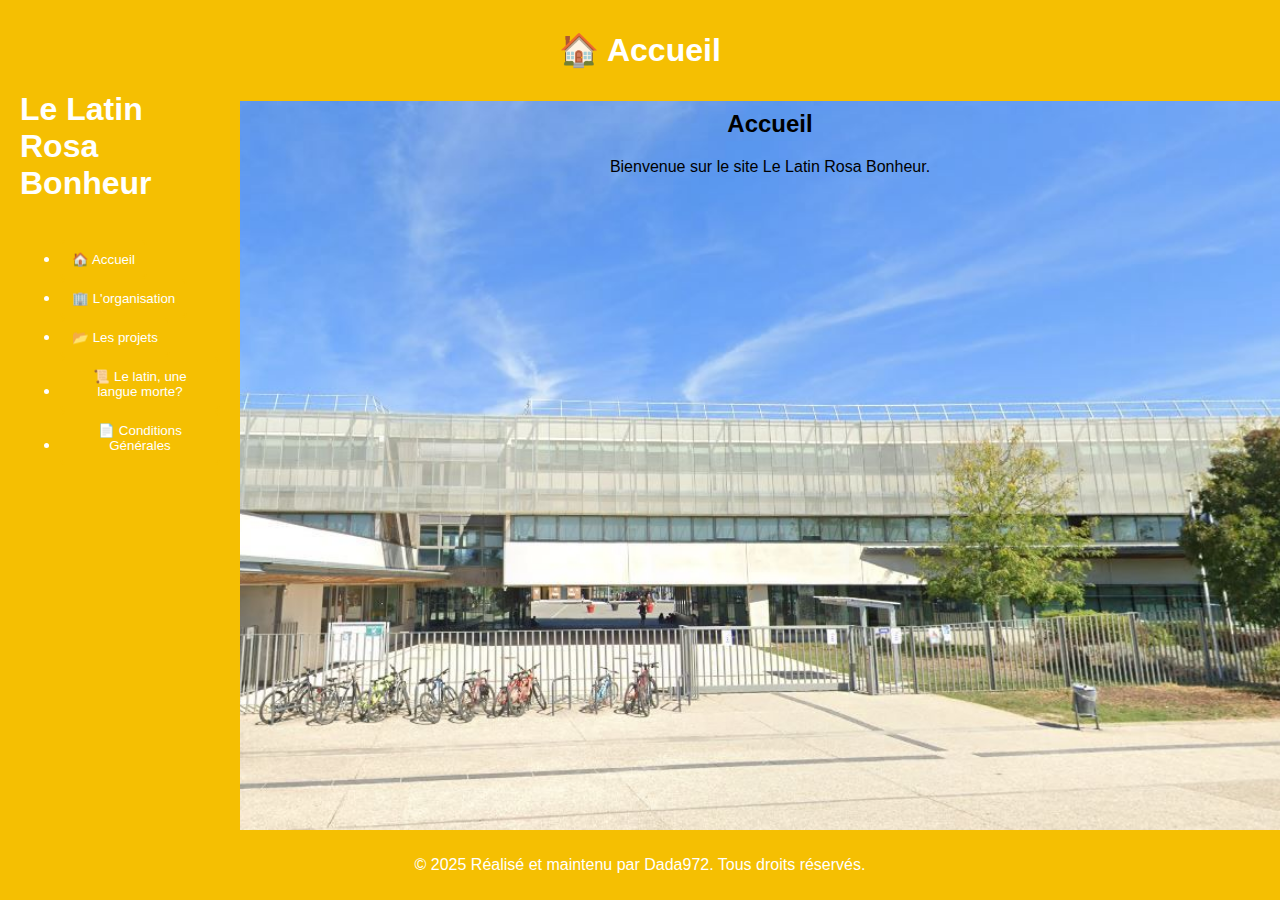
<file: index.html>
<!DOCTYPE html>
<html lang="fr">
<head>
    <meta charset="UTF-8">
    <meta name="viewport" content="width=device-width, initial-scale=1.0">
    <title>Le Latin Rosa Bonheur</title>
    <link rel="stylesheet" href="css/styles.css">
</head>
<body>
    <header>
        <h1>🏠 Accueil</h1>
    </header>
    <aside class="sidebar">
        <h1>Le Latin Rosa Bonheur</h1>
        <ul>
            <li><button onclick="location.href='index.html'">🏠 Accueil</button></li>
            <li><button onclick="location.href='organisation.html'">🏢 L'organisation</button></li>
            <li><button onclick="location.href='projets.html'">📂 Les projets</button></li>
            <li><button onclick="location.href='latin.html'">📜 Le latin, une langue morte?</button></li>
            <li><button onclick="location.href='conditions.html'">📄 Conditions Générales</button></li>
        </ul>
    </aside>
    <main>
        <section id="accueil">
            <h2>Accueil</h2>
            <p>Bienvenue sur le site Le Latin Rosa Bonheur.</p>
        </section>
    </main>
    <footer>
        <p>&copy; 2025 Réalisé et maintenu par Dada972. Tous droits réservés.</p>
    </footer>
    <script src="js/scripts.js"></script>
</body>
</html>
</file>
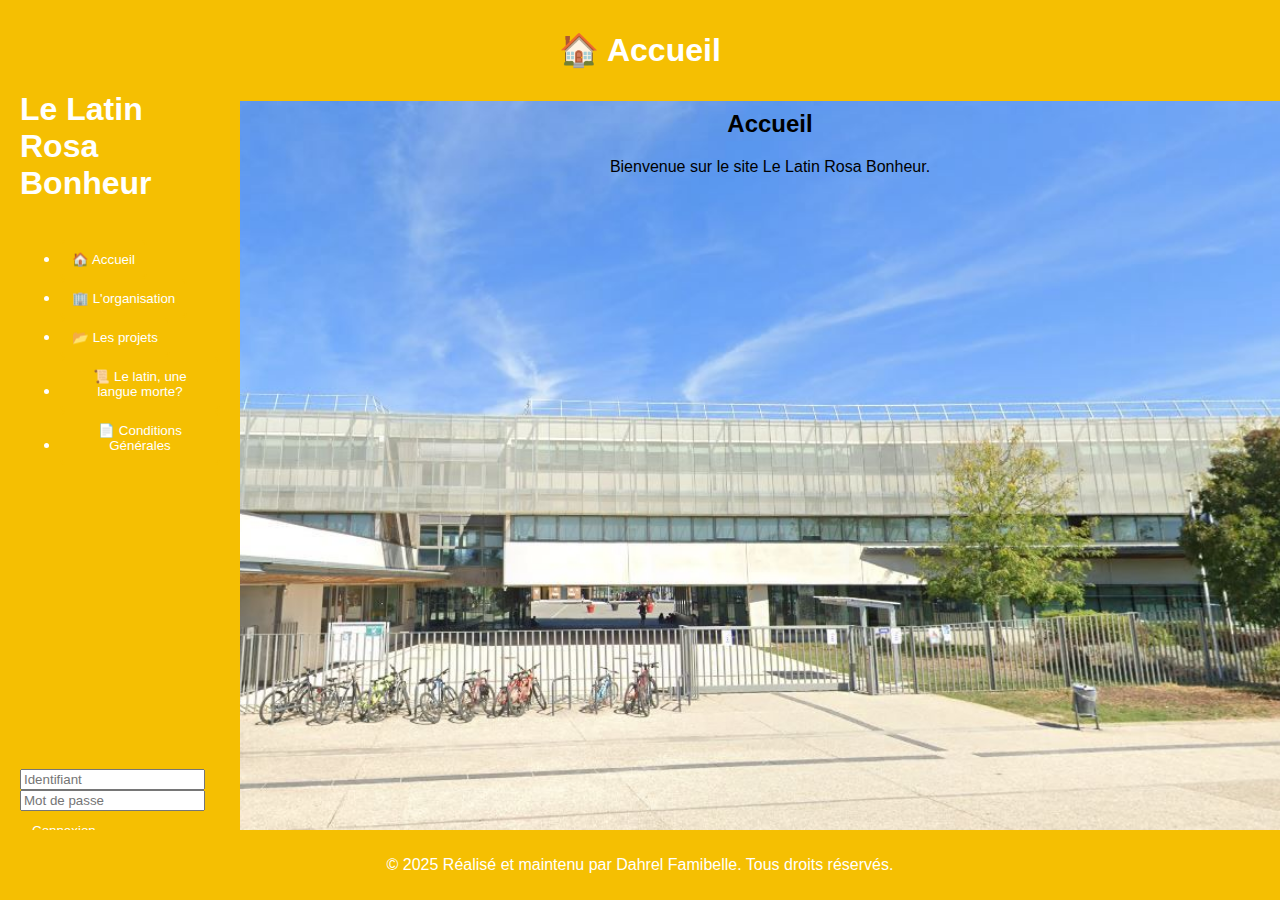
<file: rosa-bonheur/index.html>
<!DOCTYPE html>
<html lang="fr">
<head>
    <meta charset="UTF-8">
    <meta name="viewport" content="width=device-width, initial-scale=1.0">
    <title>Le Latin Rosa Bonheur</title>
    <link rel="stylesheet" href="css/styles.css">
</head>
<body>
    <header>
        <h1>🏠 Accueil</h1>
    </header>
    <aside class="sidebar">
        <h1>Le Latin Rosa Bonheur</h1>
        <ul>
            <li><button onclick="location.href='index.html'">🏠 Accueil</button></li>
            <li><button onclick="location.href='organisation.html'">🏢 L'organisation</button></li>
            <li><button onclick="location.href='projets.html'">📂 Les projets</button></li>
            <li><button onclick="location.href='latin.html'">📜 Le latin, une langue morte?</button></li>
            <li><button onclick="location.href='conditions.html'">📄 Conditions Générales</button></li>
        </ul>
        <div class="connexion">
            <form id="loginForm" class="login-form">
                <input type="text" placeholder="Identifiant" class="username" required>
                <input type="password" placeholder="Mot de passe" class="password" required>
                <button type="submit" class="connexion-button">Connexion</button>
            </form>
        </div>
    </aside>
    <main>
        <section id="accueil">
            <h2>Accueil</h2>
            <p>Bienvenue sur le site Le Latin Rosa Bonheur.</p>
        </section>
    </main>
    <footer>
        <p>&copy; 2025 Réalisé et maintenu par Dahrel Famibelle. Tous droits réservés.</p>
    </footer>
    <script src="js/scripts.js"></script>
</body>
</html>
</file>
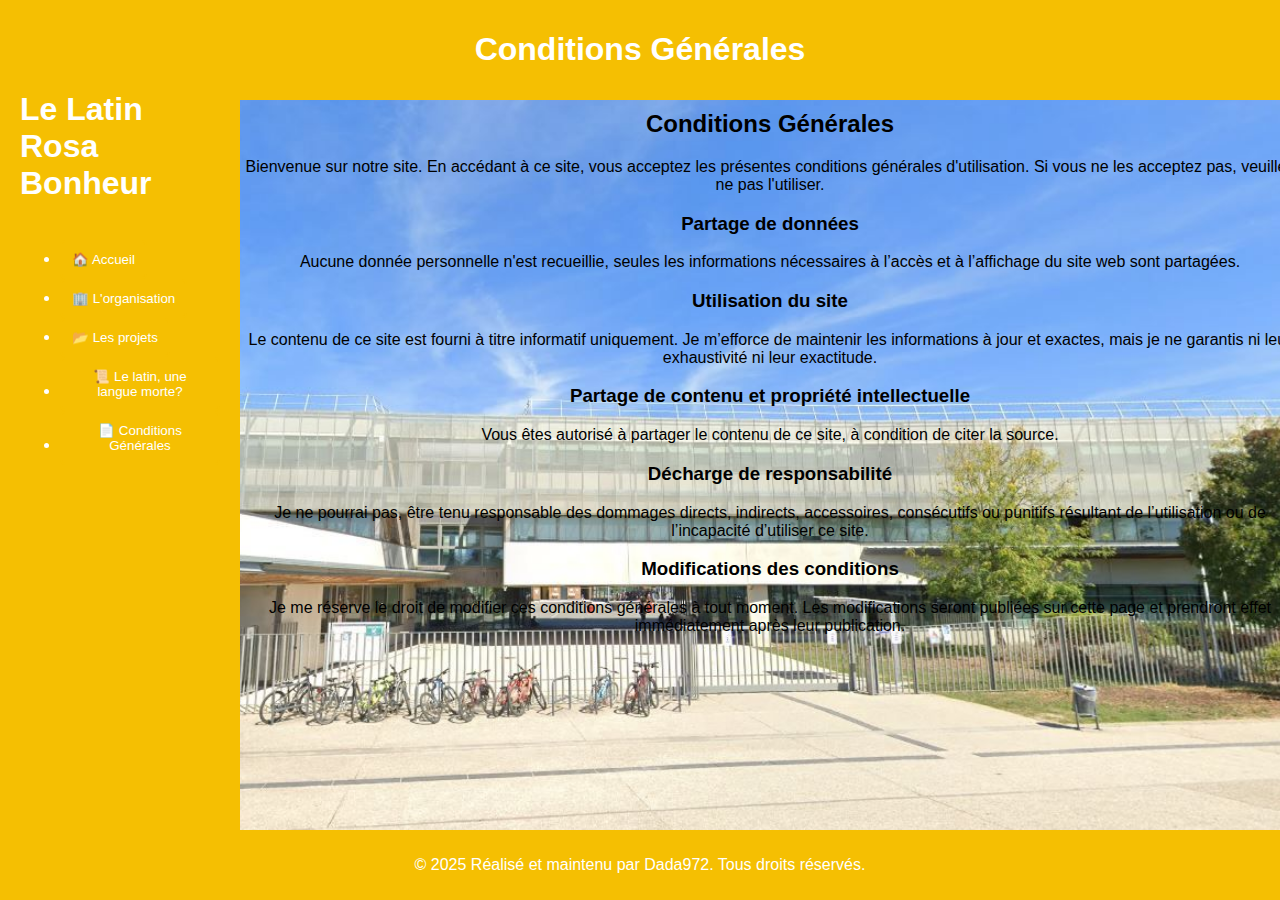
<file: conditions.html>
<!DOCTYPE html>
<html lang="fr">
<head>
    <meta charset="UTF-8">
    <meta name="viewport" content="width=device-width, initial-scale=1.0">
    <title>Conditions Générales</title>
    <link rel="stylesheet" href="css/styles.css">
</head>
<body>
    <header>
        <h1>Conditions Générales</h1>
    </header>
    <aside class="sidebar">
        <h1>Le Latin Rosa Bonheur</h1>
        <ul>
            <li><button onclick="location.href='index.html'">🏠 Accueil</button></li>
            <li><button onclick="location.href='organisation.html'">🏢 L'organisation</button></li>
            <li><button onclick="location.href='projets.html'">📂 Les projets</button></li>
            <li><button onclick="location.href='latin.html'">📜 Le latin, une langue morte?</button></li>
            <li><button onclick="location.href='conditions.html'">📄 Conditions Générales</button></li>
        </ul>
    </aside>
    <main>
        <section id="conditions">
            <h2>Conditions Générales</h2>

            <p>Bienvenue sur notre site. En accédant à ce site, vous acceptez les présentes conditions générales d'utilisation. Si vous ne les acceptez pas, veuillez ne pas l'utiliser.</p>
            
            <h3>Partage de données</h3>
            <p>Aucune donnée personnelle n'est recueillie, seules les informations nécessaires à l’accès et à l’affichage du site web sont partagées.</p>
            
            <h3>Utilisation du site</h3>
            <p>Le contenu de ce site est fourni à titre informatif uniquement. Je m’efforce de maintenir les informations à jour et exactes, mais je ne garantis ni leur exhaustivité ni leur exactitude.</p>
            
            <h3>Partage de contenu et propriété intellectuelle</h3>
            <p>Vous êtes autorisé à partager le contenu de ce site, à condition de citer la source.</p>
            
            <h3>Décharge de responsabilité</h3>
            <p>Je ne pourrai pas, être tenu responsable des dommages directs, indirects, accessoires, consécutifs ou punitifs résultant de l’utilisation ou de l’incapacité d’utiliser ce site.</p>
            
            <h3>Modifications des conditions</h3>
            <p>Je me réserve le droit de modifier ces conditions générales à tout moment. Les modifications seront publiées sur cette page et prendront effet immédiatement après leur publication.</p>
            
        </section>
    </main>
    <footer>
        <p>&copy; 2025 Réalisé et maintenu par Dada972. Tous droits réservés.</p>
    </footer>
</body>
</html>
</file>
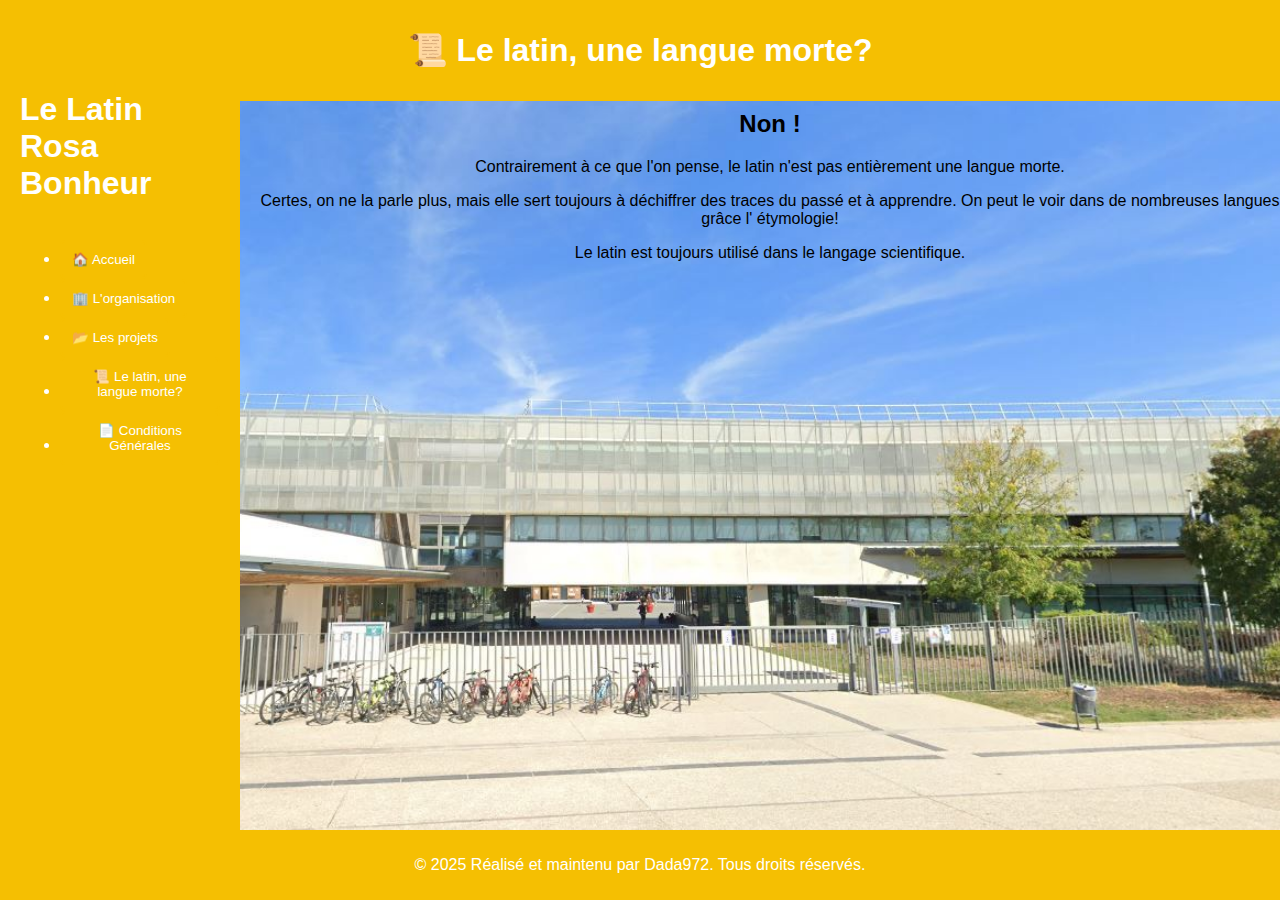
<file: latin.html>
<!DOCTYPE html>
<html lang="fr">
<head>
    <meta charset="UTF-8">
    <meta name="viewport" content="width=device-width, initial-scale=1.0">
    <title>📜 Le latin, une langue morte?</title>
    <link rel="stylesheet" href="css/styles.css">
</head>
<body>
    <header>
        <h1>📜 Le latin, une langue morte?</h1>
    </header>
    <aside class="sidebar">
        <h1>Le Latin Rosa Bonheur</h1>
        <ul>
            <li><button onclick="location.href='index.html'">🏠 Accueil</button></li>
            <li><button onclick="location.href='organisation.html'">🏢 L'organisation</button></li>
            <li><button onclick="location.href='projets.html'">📂 Les projets</button></li>
            <li><button onclick="location.href='latin.html'">📜 Le latin, une langue morte?</button></li>
            <li><button onclick="location.href='conditions.html'">📄 Conditions Générales</button></li>
        </ul>
    </aside>
    <main>
        <section id="accueil">
            <h2>Non !</h2>

            <p>Contrairement à ce que l'on pense, le latin n'est pas entièrement une langue morte.</p>
            
            <p>Certes, on ne la parle plus, mais elle sert toujours à déchiffrer des traces du passé et à apprendre. On peut le voir dans de nombreuses langues grâce l'
                étymologie!</p>
            
            <p>Le latin est toujours utilisé dans le langage scientifique.</p>
            
        </section>
    </main>
    <footer>
        <p>&copy; 2025 Réalisé et maintenu par Dada972. Tous droits réservés.</p>
    </footer>
    <script src="js/scripts.js"></script>
</body>
</html>
</file>
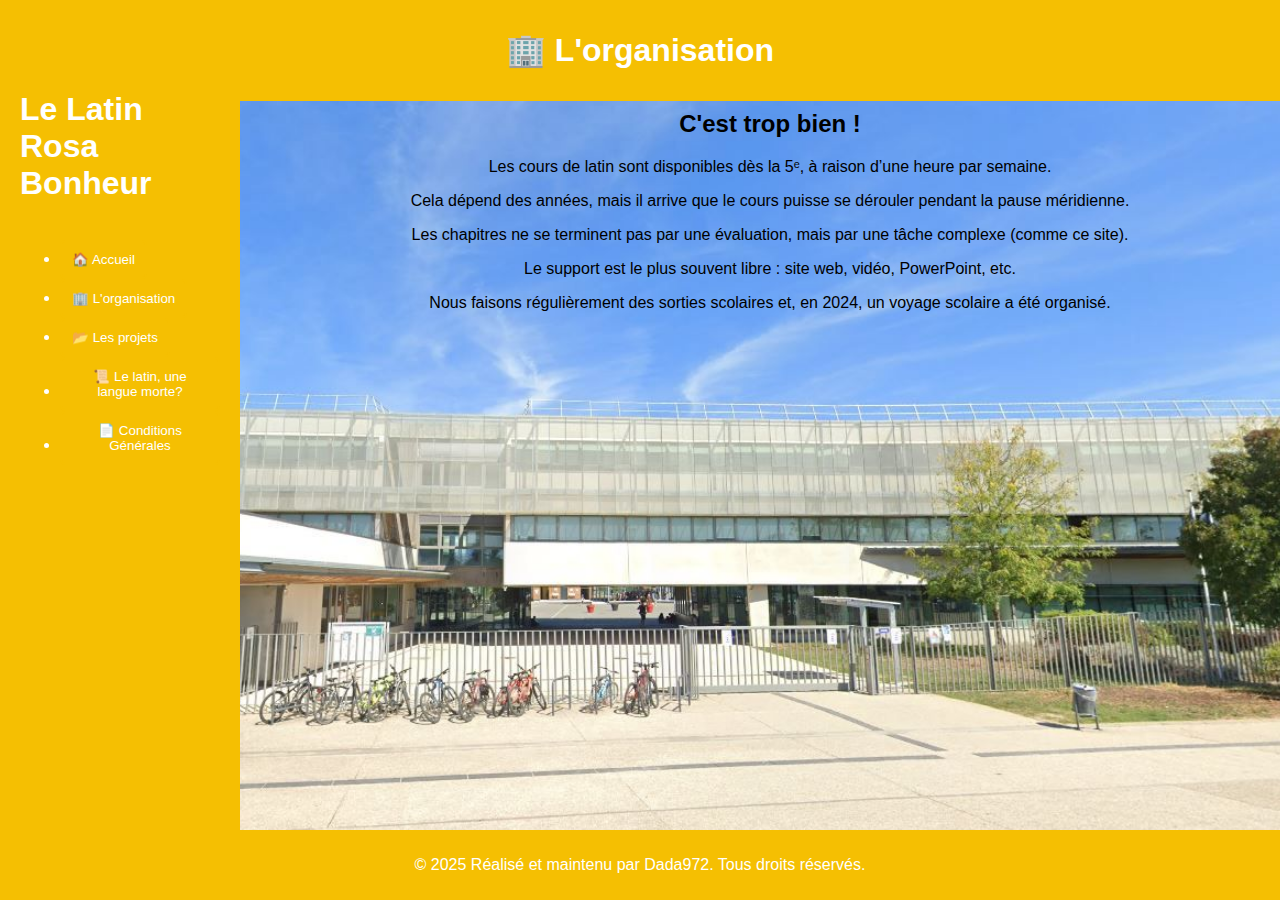
<file: organisation.html>
<!DOCTYPE html>
<html lang="fr">
<head>
    <meta charset="UTF-8">
    <meta name="viewport" content="width=device-width, initial-scale=1.0">
    <title>🏢 L'organisation</title>
    <link rel="stylesheet" href="css/styles.css">
</head>
<body>
    <header>
        <h1>🏢 L'organisation</h1>
    </header>
    <aside class="sidebar">
        <h1>Le Latin Rosa Bonheur</h1>
        <ul>
            <li><button onclick="location.href='index.html'">🏠 Accueil</button></li>
            <li><button onclick="location.href='organisation.html'">🏢 L'organisation</button></li>
            <li><button onclick="location.href='projets.html'">📂 Les projets</button></li>
            <li><button onclick="location.href='latin.html'">📜 Le latin, une langue morte?</button></li>
            <li><button onclick="location.href='conditions.html'">📄 Conditions Générales</button></li>
        </ul>
    </aside>
    <main>
        <section id="accueil">
            <h2>C'est trop bien !</h2>

<p>Les cours de latin sont disponibles dès la 5ᵉ, à raison d’une heure par semaine.</p>

<p>Cela dépend des années, mais il arrive que le cours puisse se dérouler pendant la pause méridienne.</p>

<p>Les chapitres ne se terminent pas par une évaluation, mais par une tâche complexe (comme ce site).</p>

<p>Le support est le plus souvent libre : site web, vidéo, PowerPoint, etc.</p>

<p>Nous faisons régulièrement des sorties scolaires et, en 2024, un voyage scolaire a été organisé.</p>

        </section>
    </main>
    <footer>
        <p>&copy; 2025 Réalisé et maintenu par Dada972. Tous droits réservés.</p>
    </footer>
    <script src="js/scripts.js"></script>
</body>
</html>
</file>
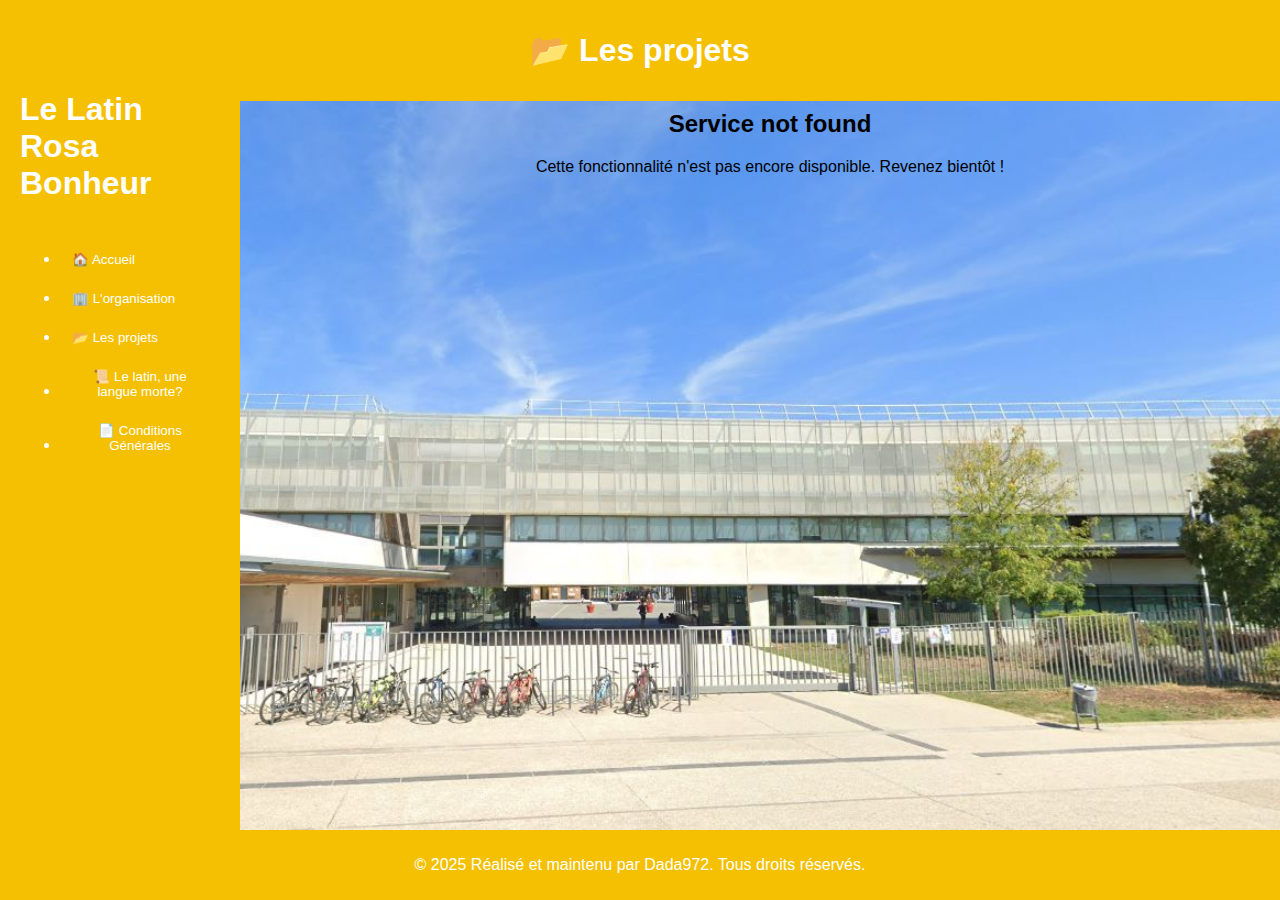
<file: projets.html>
<!DOCTYPE html>
<html lang="fr">
<head>
    <meta charset="UTF-8">
    <meta name="viewport" content="width=device-width, initial-scale=1.0">
    <title>📂 Les projets</title>
    <link rel="stylesheet" href="css/styles.css">
</head>
<body>
    <header>
        <h1>📂 Les projets</h1>
    </header>
    <aside class="sidebar">
        <h1>Le Latin Rosa Bonheur</h1>
        <ul>
            <li><button onclick="location.href='index.html'">🏠 Accueil</button></li>
            <li><button onclick="location.href='organisation.html'">🏢 L'organisation</button></li>
            <li><button onclick="location.href='projets.html'">📂 Les projets</button></li>
            <li><button onclick="location.href='latin.html'">📜 Le latin, une langue morte?</button></li>
            <li><button onclick="location.href='conditions.html'">📄 Conditions Générales</button></li>
        </ul>
    </aside>
    <main>
        <section id="accueil">
            <h2>Service not found</h2>
            <p>Cette fonctionnalité n'est pas encore disponible. Revenez bientôt !</p>
        </section>
    </main>
    <footer>
        <p>&copy; 2025 Réalisé et maintenu par Dada972. Tous droits réservés.</p>
    </footer>
    <script src="js/scripts.js"></script>
</body>
</html>
</file>
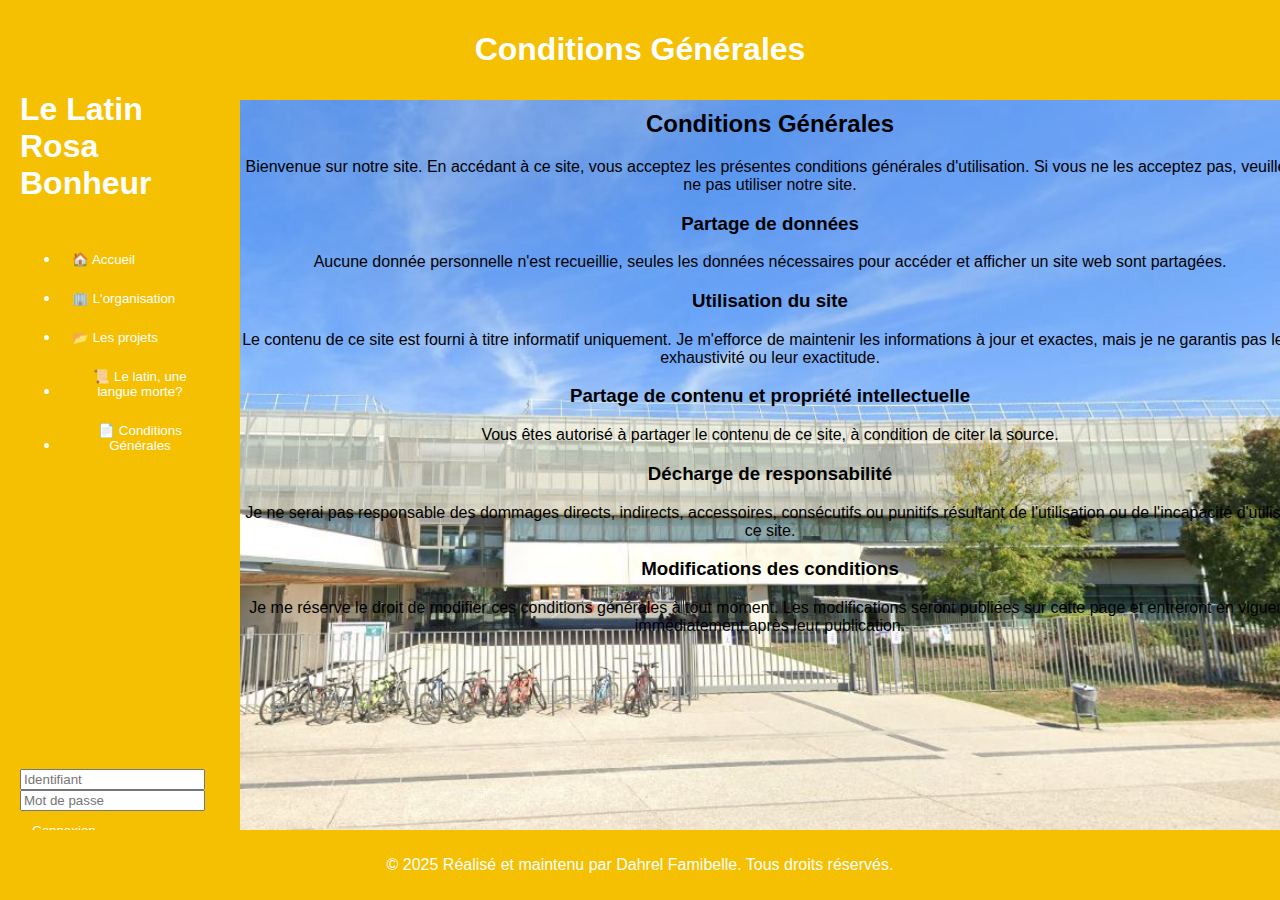
<file: rosa-bonheur/conditions.html>
<!DOCTYPE html>
<html lang="fr">
<head>
    <meta charset="UTF-8">
    <meta name="viewport" content="width=device-width, initial-scale=1.0">
    <title>Conditions Générales</title>
    <link rel="stylesheet" href="css/styles.css">
</head>
<body>
    <header>
        <h1>Conditions Générales</h1>
    </header>
    <aside class="sidebar">
        <h1>Le Latin Rosa Bonheur</h1>
        <ul>
            <li><button onclick="location.href='index.html'">🏠 Accueil</button></li>
            <li><button onclick="location.href='organisation.html'">🏢 L'organisation</button></li>
            <li><button onclick="location.href='projets.html'">📂 Les projets</button></li>
            <li><button onclick="location.href='latin.html'">📜 Le latin, une langue morte?</button></li>
            <li><button onclick="location.href='conditions.html'">📄 Conditions Générales</button></li>
        </ul>
        <div class="connexion">
            <form id="loginForm" class="login-form">
                <input type="text" placeholder="Identifiant" class="username" required>
                <input type="password" placeholder="Mot de passe" class="password" required>
                <button type="submit" class="connexion-button">Connexion</button>
            </form>
        </div>
    </aside>
    <main>
        <section id="conditions">
            <h2>Conditions Générales</h2>
            <p>Bienvenue sur notre site. En accédant à ce site, vous acceptez les présentes conditions générales d'utilisation. Si vous ne les acceptez pas, veuillez ne pas utiliser notre site.</p>
        
            <h3>Partage de données</h3>
            <p>Aucune donnée personnelle n'est recueillie, seules les données nécessaires pour accéder et afficher un site web sont partagées.</p>
        
            <h3>Utilisation du site</h3>
            <p>Le contenu de ce site est fourni à titre informatif uniquement. Je m'efforce de maintenir les informations à jour et exactes, mais je ne garantis pas leur exhaustivité ou leur exactitude.</p>
        
            <h3>Partage de contenu et propriété intellectuelle</h3>
            <p>Vous êtes autorisé à partager le contenu de ce site, à condition de citer la source.</p>
        
            <h3>Décharge de responsabilité</h3>
            <p>Je ne serai pas responsable des dommages directs, indirects, accessoires, consécutifs ou punitifs résultant de l'utilisation ou de l'incapacité d'utiliser ce site.</p>
        
            <h3>Modifications des conditions</h3>
            <p>Je me réserve le droit de modifier ces conditions générales à tout moment. Les modifications seront publiées sur cette page et entreront en vigueur immédiatement après leur publication.</p>
        </section>
    </main>
    <footer>
        <p>&copy; 2025 Réalisé et maintenu par Dahrel Famibelle. Tous droits réservés.</p>
    </footer>
</body>
</html>
</file>
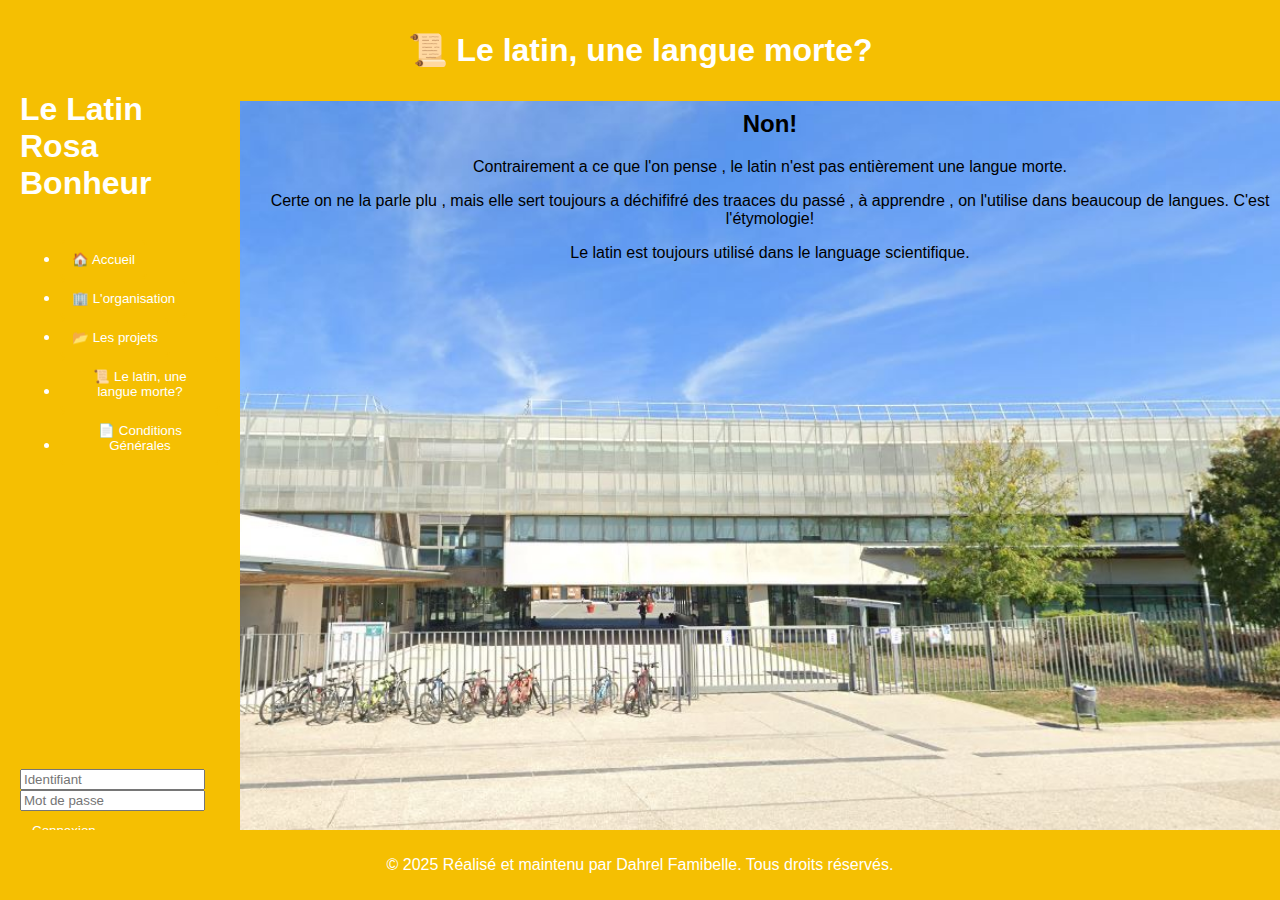
<file: rosa-bonheur/latin.html>
<!DOCTYPE html>
<html lang="fr">
<head>
    <meta charset="UTF-8">
    <meta name="viewport" content="width=device-width, initial-scale=1.0">
    <title>📜 Le latin, une langue morte?</title>
    <link rel="stylesheet" href="css/styles.css">
</head>
<body>
    <header>
        <h1>📜 Le latin, une langue morte?</h1>
    </header>
    <aside class="sidebar">
        <h1>Le Latin Rosa Bonheur</h1>
        <ul>
            <li><button onclick="location.href='index.html'">🏠 Accueil</button></li>
            <li><button onclick="location.href='organisation.html'">🏢 L'organisation</button></li>
            <li><button onclick="location.href='projets.html'">📂 Les projets</button></li>
            <li><button onclick="location.href='latin.html'">📜 Le latin, une langue morte?</button></li>
            <li><button onclick="location.href='conditions.html'">📄 Conditions Générales</button></li>
        </ul>
        <div class="connexion">
            <form id="loginForm" class="login-form">
                <input type="text" placeholder="Identifiant" class="username" required>
                <input type="password" placeholder="Mot de passe" class="password" required>
                <button type="submit" class="connexion-button">Connexion</button>
            </form>
        </div>
    </aside>
    <main>
        <section id="accueil">
            <h2>Non!</h2>
            <p>Contrairement a ce que l'on pense , le latin n'est pas entièrement une langue morte.</p>
            <p> Certe on ne la parle plu , mais elle sert toujours a déchififré des traaces du passé , à apprendre , on l'utilise dans beaucoup de langues. C'est l'étymologie!</p>
            <P>Le latin est toujours utilisé dans le language scientifique. </P>
        </section>
    </main>
    <footer>
        <p>&copy; 2025 Réalisé et maintenu par Dahrel Famibelle. Tous droits réservés.</p>
    </footer>
    <script src="js/scripts.js"></script>
</body>
</html>
</file>
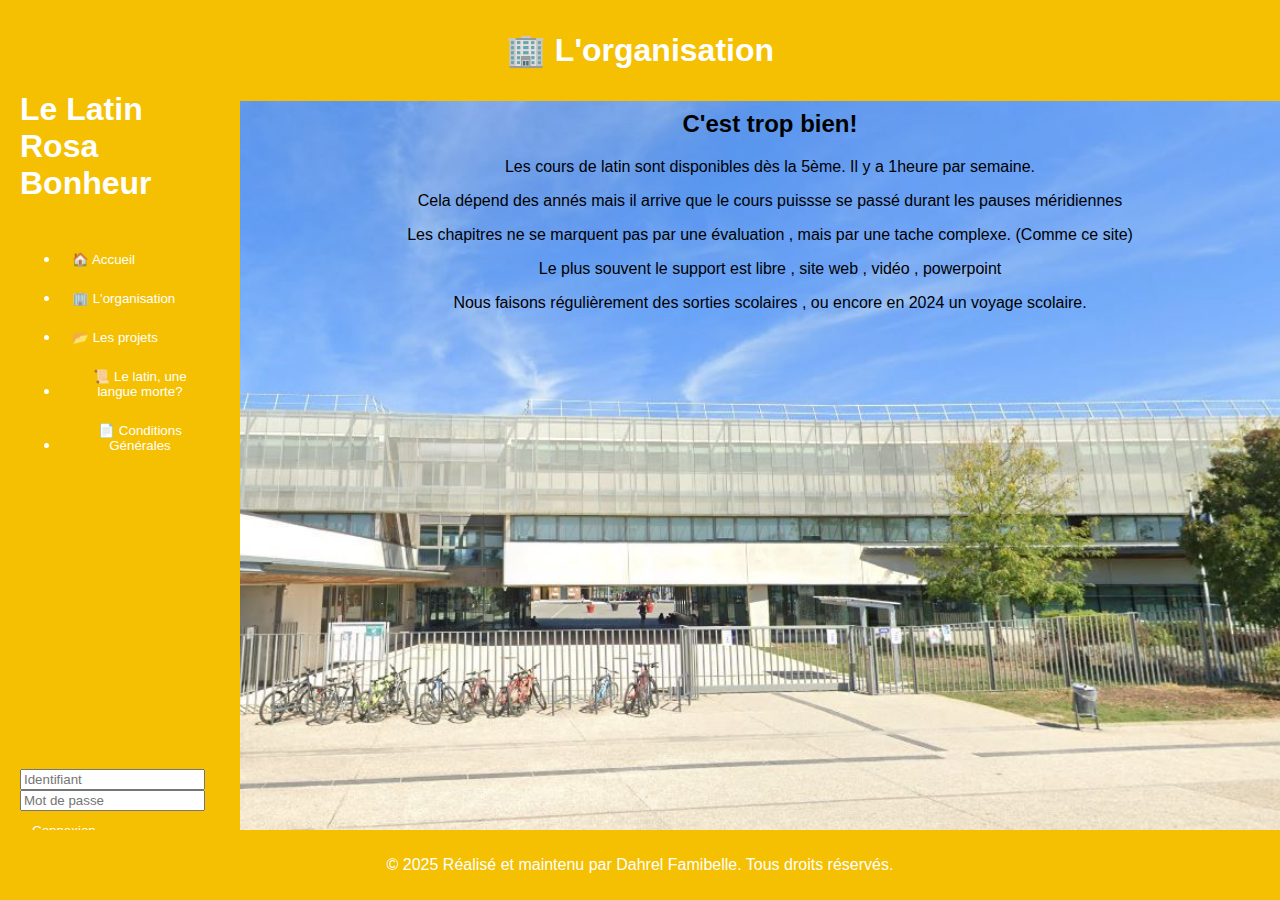
<file: rosa-bonheur/organisation.html>
<!DOCTYPE html>
<html lang="fr">
<head>
    <meta charset="UTF-8">
    <meta name="viewport" content="width=device-width, initial-scale=1.0">
    <title>🏢 L'organisation</title>
    <link rel="stylesheet" href="css/styles.css">
</head>
<body>
    <header>
        <h1>🏢 L'organisation</h1>
    </header>
    <aside class="sidebar">
        <h1>Le Latin Rosa Bonheur</h1>
        <ul>
            <li><button onclick="location.href='index.html'">🏠 Accueil</button></li>
            <li><button onclick="location.href='organisation.html'">🏢 L'organisation</button></li>
            <li><button onclick="location.href='projets.html'">📂 Les projets</button></li>
            <li><button onclick="location.href='latin.html'">📜 Le latin, une langue morte?</button></li>
            <li><button onclick="location.href='conditions.html'">📄 Conditions Générales</button></li>
        </ul>
        <div class="connexion">
            <form id="loginForm" class="login-form">
                <input type="text" placeholder="Identifiant" class="username" required>
                <input type="password" placeholder="Mot de passe" class="password" required>
                <button type="submit" class="connexion-button">Connexion</button>
            </form>
        </div>
    </aside>
    <main>
        <section id="accueil">
            <h2>C'est trop bien!</h2>
            <p>Les cours de latin sont disponibles dès la 5ème. Il y a 1heure par semaine.</p>
            <p>Cela dépend des annés mais il arrive que le cours puissse se passé durant les pauses méridiennes</p>
            <p>Les chapitres ne se marquent pas par une évaluation , mais par une tache complexe. (Comme ce site) </p>
            <p>Le plus souvent le support est libre , site web , vidéo , powerpoint</p>
            <p>Nous faisons régulièrement des sorties scolaires , ou encore en 2024 un voyage scolaire.</p>
       
        </section>
    </main>
    <footer>
        <p>&copy; 2025 Réalisé et maintenu par Dahrel Famibelle. Tous droits réservés.</p>
    </footer>
    <script src="js/scripts.js"></script>
</body>
</html>
</file>
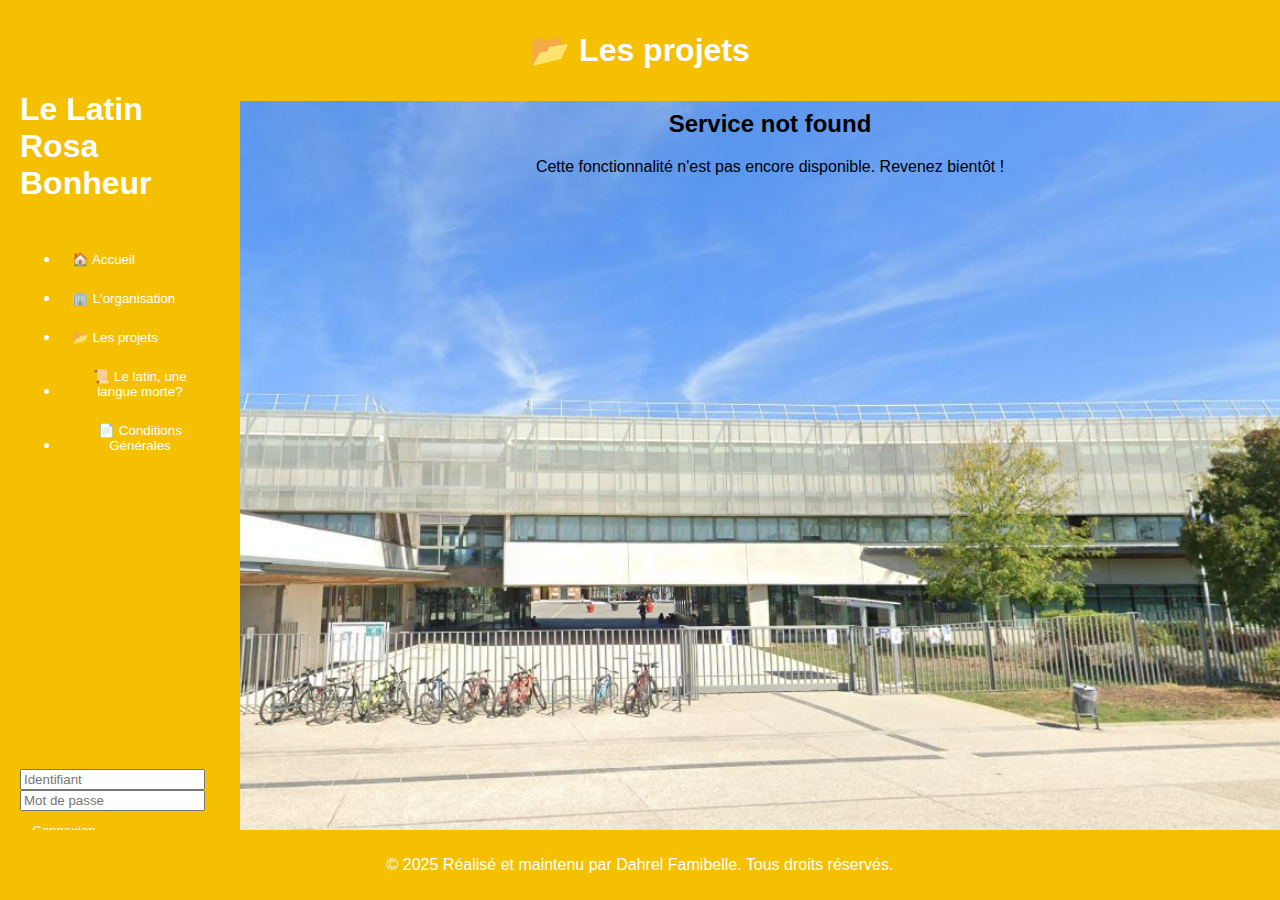
<file: rosa-bonheur/projets.html>
<!DOCTYPE html>
<html lang="fr">
<head>
    <meta charset="UTF-8">
    <meta name="viewport" content="width=device-width, initial-scale=1.0">
    <title>📂 Les projets</title>
    <link rel="stylesheet" href="css/styles.css">
</head>
<body>
    <header>
        <h1>📂 Les projets</h1>
    </header>
    <aside class="sidebar">
        <h1>Le Latin Rosa Bonheur</h1>
        <ul>
            <li><button onclick="location.href='index.html'">🏠 Accueil</button></li>
            <li><button onclick="location.href='organisation.html'">🏢 L'organisation</button></li>
            <li><button onclick="location.href='projets.html'">📂 Les projets</button></li>
            <li><button onclick="location.href='latin.html'">📜 Le latin, une langue morte?</button></li>
            <li><button onclick="location.href='conditions.html'">📄 Conditions Générales</button></li>
        </ul>
        <div class="connexion">
            <form id="loginForm" class="login-form">
                <input type="text" placeholder="Identifiant" class="username" required>
                <input type="password" placeholder="Mot de passe" class="password" required>
                <button type="submit" class="connexion-button">Connexion</button>
            </form>
        </div>
    </aside>
    <main>
        <section id="accueil">
            <h2>Service not found</h2>
            <p>Cette fonctionnalité n'est pas encore disponible. Revenez bientôt !</p>
        </section>
    </main>
    <footer>
        <p>&copy; 2025 Réalisé et maintenu par Dahrel Famibelle. Tous droits réservés.</p>
    </footer>
    <script src="js/scripts.js"></script>
</body>
</html>
</file>
<file: css/styles.css>
body {
    font-family: Arial, sans-serif;
    margin: 0;
    padding: 0;
    display: flex;
    flex-direction: column;
    background: url('../images/fond.png') no-repeat center center fixed;
    background-size: cover;
}

header {
    background-color: #f5bf02;
    color: white;
    padding: 10px 0;
    text-align: center;
    width: 100%;
    position: fixed;
    top: 0;
    left: 0;
    z-index: 1000;
}

footer {
    background-color: #f5bf02;
    color: white;
    padding: 10px 0;
    text-align: center;
    width: 100%;
    position: fixed;
    bottom: 0;
    left: 0;
    z-index: 1000;
}

.sidebar {
    background-color: #f5bf02;
    color: white;
    padding: 20px;
    width: 200px;
    height: calc(100vh - 120px); /* Adjusted to account for fixed header and footer */
    position: fixed;
    top: 50px; /* Adjusted to account for fixed header */
    left: 0;
    display: flex;
    flex-direction: column;
    align-items: center;
    z-index: 999;
}

.sidebar .connexion {
    margin-top: auto;
}

main {
    margin-left: 220px;
    padding: 20px;
    width: calc(100% - 220px);
    margin-top: 70px; /* Adjusted to account for fixed header */
    margin-bottom: 50px; /* Adjusted to account for fixed footer */
}

/* Styles pour les boutons dans les balises li */
li button {
    border: 2px solid #f5bf02;
    border-radius: 5px;
    background-color: #f5bf02;
    color: white;
    padding: 10px;
    transition: transform 0.3s, background-color 0.3s;
}

li button:hover {
    transform: scale(1.1);
    background-color: #e0a800; /* Couleur légèrement plus pâle */
}

/* Styles pour le bouton de connexion */
.connexion-button {
    border: 2px solid #f5bf02;
    border-radius: 5px;
    background-color: #f5bf02;
    color: white;
    padding: 10px;
    transition: transform 0.3s, background-color 0.3s;
}

.connexion-button:hover {
    transform: scale(1.1);
    background-color: #e0a800; /* Couleur légèrement plus pâle */
}

/* Modification des z-index pour que la sidebar passe au-dessus du header */
header {
    z-index: 999;
}

.sidebar {
    z-index: 1000;
}

/* Centrer les éléments h2 et p */
h2, h3, p {
    text-align: center;
}
</file>
<file: rosa-bonheur/css/styles.css>
body {
    font-family: Arial, sans-serif;
    margin: 0;
    padding: 0;
    display: flex;
    flex-direction: column;
    background: url('../images/fond.png') no-repeat center center fixed;
    background-size: cover;
}

header {
    background-color: #f5bf02;
    color: white;
    padding: 10px 0;
    text-align: center;
    width: 100%;
    position: fixed;
    top: 0;
    left: 0;
    z-index: 1000;
}

footer {
    background-color: #f5bf02;
    color: white;
    padding: 10px 0;
    text-align: center;
    width: 100%;
    position: fixed;
    bottom: 0;
    left: 0;
    z-index: 1000;
}

.sidebar {
    background-color: #f5bf02;
    color: white;
    padding: 20px;
    width: 200px;
    height: calc(100vh - 120px); /* Adjusted to account for fixed header and footer */
    position: fixed;
    top: 50px; /* Adjusted to account for fixed header */
    left: 0;
    display: flex;
    flex-direction: column;
    align-items: center;
    z-index: 999;
}

.sidebar .connexion {
    margin-top: auto;
}

main {
    margin-left: 220px;
    padding: 20px;
    width: calc(100% - 220px);
    margin-top: 70px; /* Adjusted to account for fixed header */
    margin-bottom: 50px; /* Adjusted to account for fixed footer */
}

/* Styles pour les boutons dans les balises li */
li button {
    border: 2px solid #f5bf02;
    border-radius: 5px;
    background-color: #f5bf02;
    color: white;
    padding: 10px;
    transition: transform 0.3s, background-color 0.3s;
}

li button:hover {
    transform: scale(1.1);
    background-color: #e0a800; /* Couleur légèrement plus pâle */
}

/* Styles pour le bouton de connexion */
.connexion-button {
    border: 2px solid #f5bf02;
    border-radius: 5px;
    background-color: #f5bf02;
    color: white;
    padding: 10px;
    transition: transform 0.3s, background-color 0.3s;
}

.connexion-button:hover {
    transform: scale(1.1);
    background-color: #e0a800; /* Couleur légèrement plus pâle */
}

/* Modification des z-index pour que la sidebar passe au-dessus du header */
header {
    z-index: 999;
}

.sidebar {
    z-index: 1000;
}

/* Centrer les éléments h2 et p */
h2, h3, p {
    text-align: center;
}
</file>
